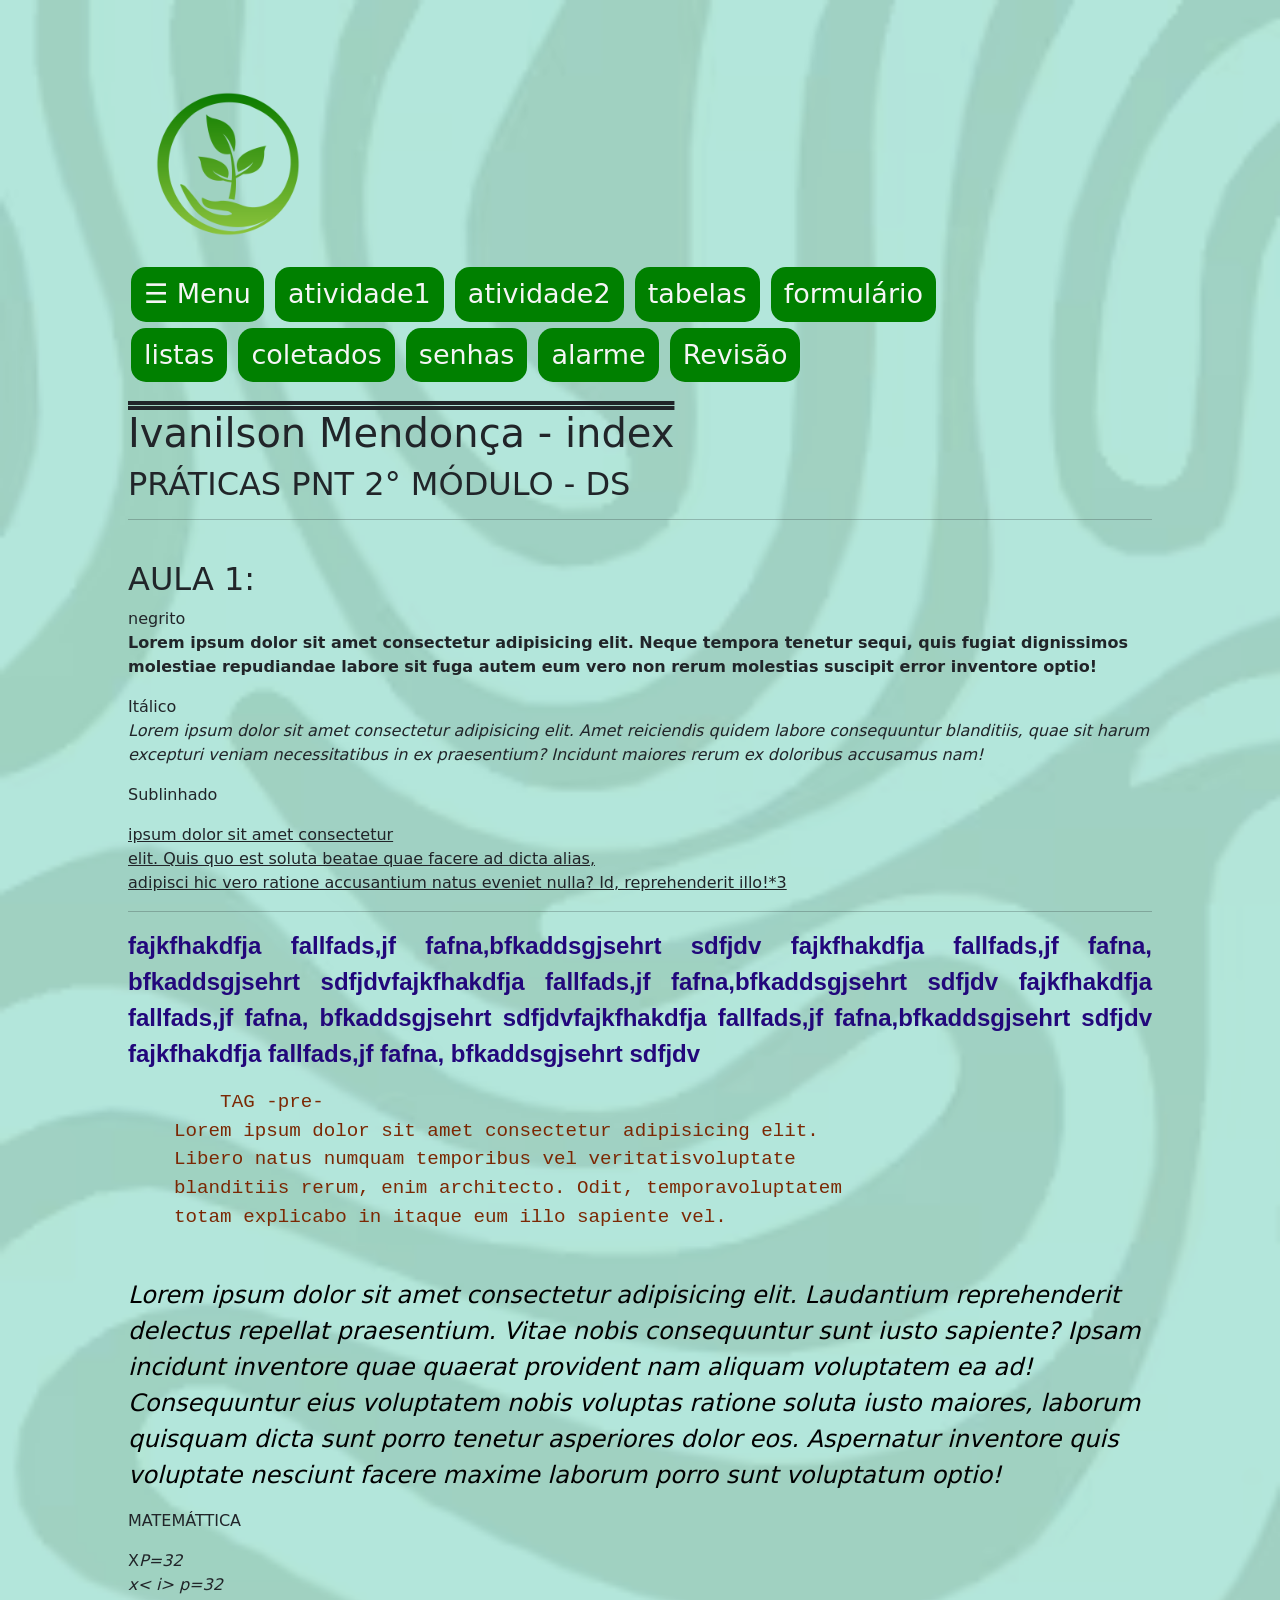
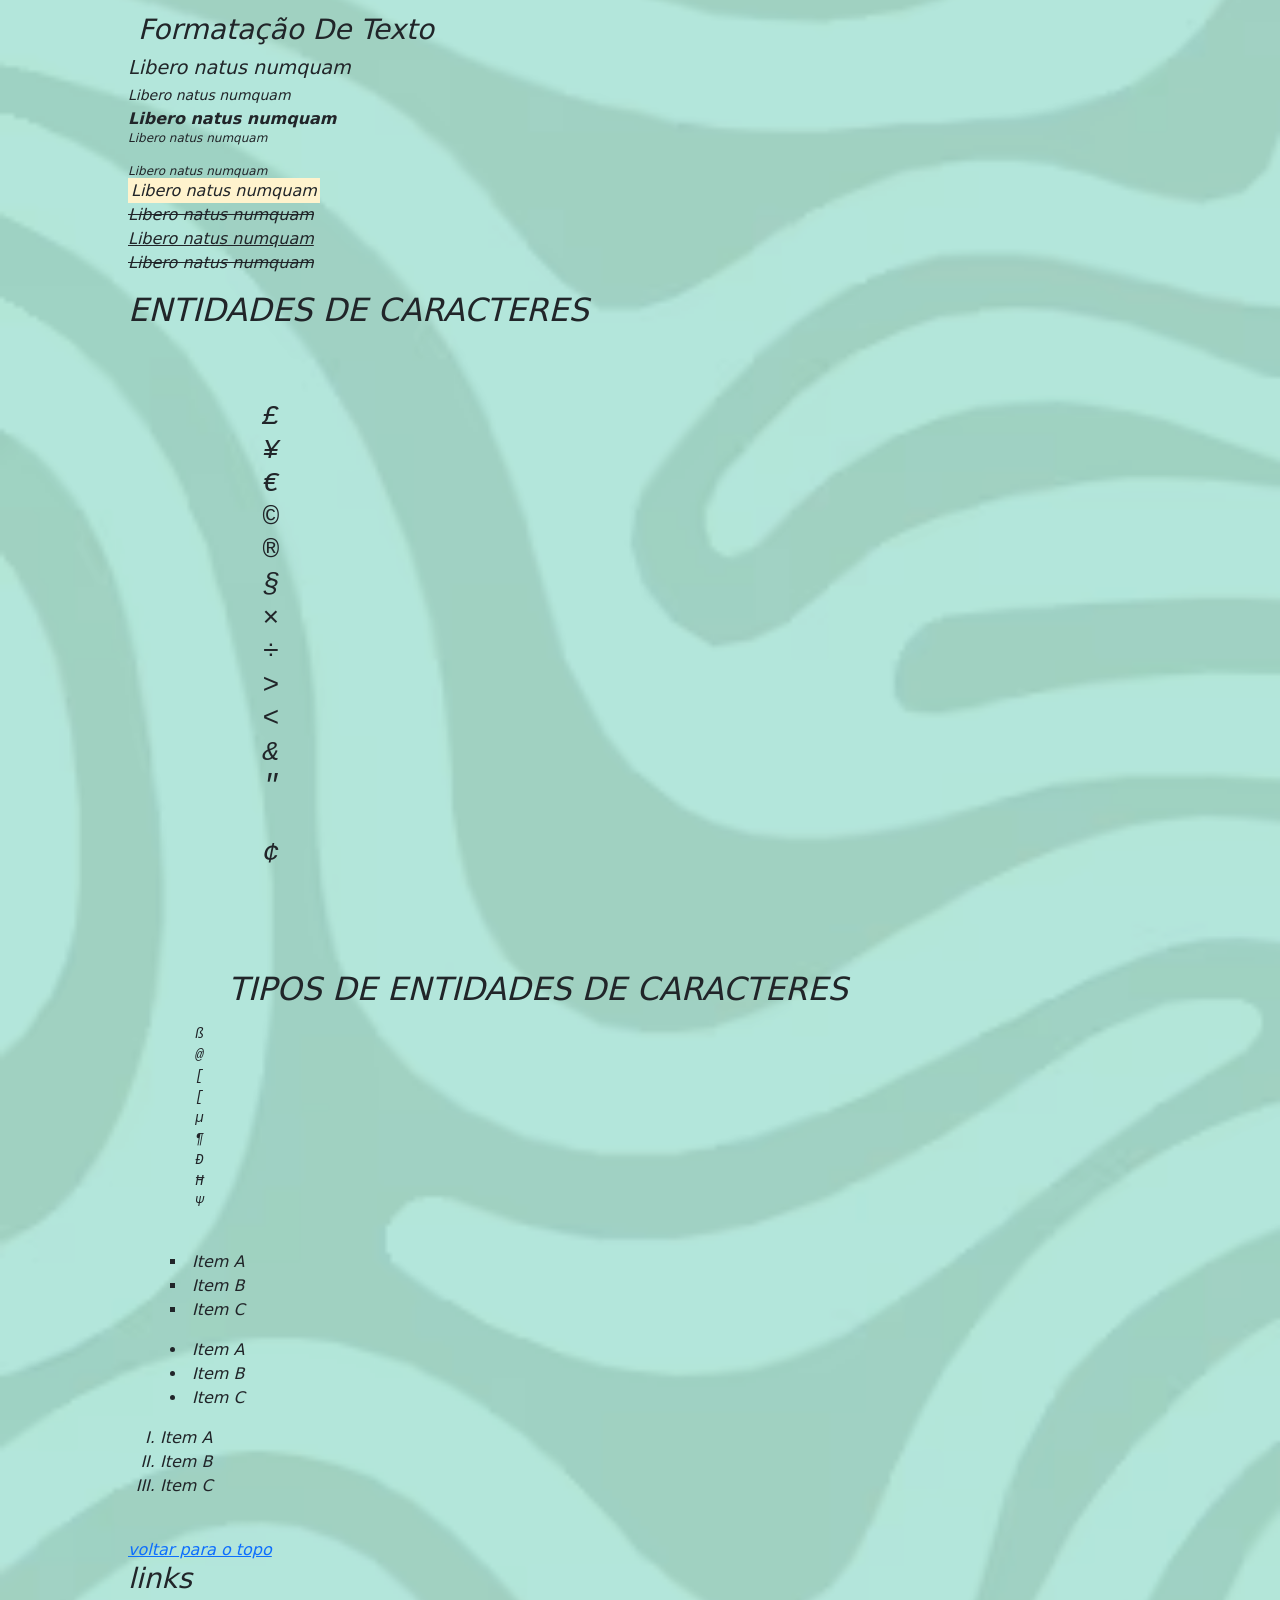
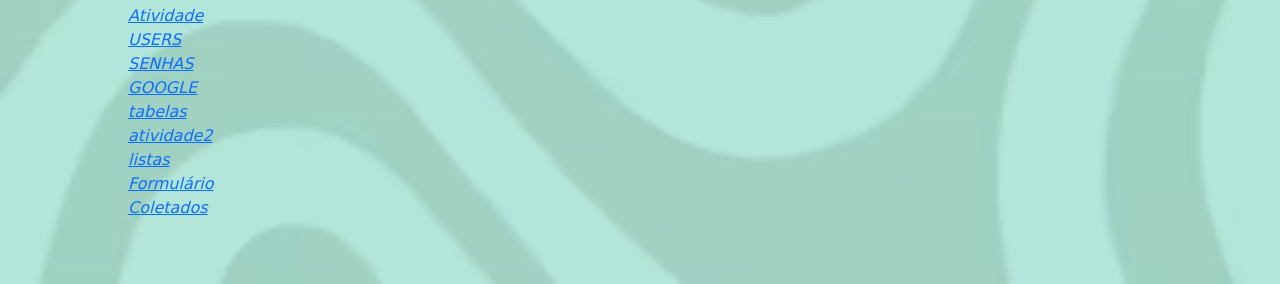
<file: index.html>
<!DOCTYPE html>
<html lang="pt-br">

<head>
    <!-- definindo o padrão de caracteres a ser usado-->
    <meta charset="UTF-8">
    <!-- define a responsividade da pagina web-->
    <meta name="viewport" content="width=device-width, initial-scale=1.0">
    <title>pagina de teste</title>
    <link rel="stylesheet" href="/css/style.css">
    <link href="https://cdn.jsdelivr.net/npm/bootstrap@5.3.8/dist/css/bootstrap.min.css" rel="stylesheet"
        integrity="sha384-sRIl4kxILFvY47J16cr9ZwB07vP4J8+LH7qKQnuqkuIAvNWLzeN8tE5YBujZqJLB" crossorigin="anonymous">
</head>

<body>
    <main>
        <section id="barraMenu">
       <a href="../index.html"><img src="icon/logonature.png" alt="logo_natureza" width="200px"></a>
        <br>
        <a class="btn" href="#link" name="menu" class="removeSubli"> &#9776; Menu</a>
        <a class="btn" href="atividade1.html">atividade1</a>
        <a class="btn" href="atividade2.html">atividade2</a>
        <a class="btn" href="/backend/tabelas.html">tabelas</a>
        <a class="btn" href="/backend/formulario.html">formulário</a>
        <a class="btn" href="/backend/lista.html">listas</a>
        <a class="btn" href="/backend/coletados.html">coletados</a>
        <a class="btn" href="/backend/bd/senhas.html">senhas</a>
        <a class="btn" href="/backend/bd/alarm.html">alarme</a>
        <a class="btn" href="/backend/revisao.html">Revisão</a>
        </section>
        <br>
       
        <h1>Ivanilson Mendonça - index</h1>
        <h2>Práticas PNT 2° módulo - DS</h2>
        <hr> <br>
        <h2>Aula 1:</h2>
        <p> negrito<br> 
            <b>Lorem ipsum dolor sit amet consectetur adipisicing elit.
                Neque tempora tenetur sequi, quis fugiat dignissimos molestiae repudiandae
                labore sit fuga autem eum vero non rerum molestias suscipit error inventore optio!</b></p>

        <p>Itálico <br><i>Lorem ipsum dolor sit amet consectetur adipisicing elit.
                Amet reiciendis quidem labore consequuntur blanditiis, quae
                sit harum excepturi veniam necessitatibus in ex praesentium?
                Incidunt maiores rerum ex doloribus accusamus nam!</i></p>
        <p>Sublinhado</p>
        <p><u> ipsum dolor sit amet consectetur </br> elit.
                Quis quo est soluta beatae quae facere ad dicta alias, </br>
                adipisci hic vero ratione accusantium natus eveniet nulla?
                Id, reprehenderit illo!*3</u></p>
        <hr>
        <p class="dir">fajkfhakdfja fallfads,jf fafna,bfkaddsgjsehrt sdfjdv fajkfhakdfja fallfads,jf fafna,
            bfkaddsgjsehrt sdfjdvfajkfhakdfja fallfads,jf fafna,bfkaddsgjsehrt sdfjdv fajkfhakdfja fallfads,jf fafna,
            bfkaddsgjsehrt sdfjdvfajkfhakdfja fallfads,jf fafna,bfkaddsgjsehrt sdfjdv fajkfhakdfja fallfads,jf fafna,
            bfkaddsgjsehrt sdfjdv</p>

    <pre class="marrom">
        TAG -pre- 
    Lorem ipsum dolor sit amet consectetur adipisicing elit. 
    Libero natus numquam temporibus vel veritatisvoluptate 
    blanditiis rerum, enim architecto. Odit, temporavoluptatem 
    totam explicabo in itaque eum illo sapiente vel.
    </pre>
        <p class="italico">
            Lorem ipsum dolor sit amet consectetur adipisicing elit. Laudantium reprehenderit delectus repellat
            praesentium. Vitae nobis consequuntur sunt iusto sapiente? Ipsam incidunt inventore quae quaerat provident
            nam aliquam voluptatem ea ad!
            Consequuntur eius voluptatem nobis voluptas ratione soluta iusto maiores, laborum quisquam dicta sunt porro
            tenetur asperiores dolor eos. Aspernatur inventore quis voluptate nesciunt facere maxime laborum porro sunt
            voluptatum optio!

        </p>
        <p>MATEMÁTTICA</p>

        <p>
            X<i>P=32 <br>
                x&lt; i&gt; p=32
        </p>
        <h3 class="capti">formatação de texto</h3>
        <p>
            <big> Libero natus numquam </big> <br>
            <small> Libero natus numquam</small> <br>
            <strong> Libero natus numquam</strong><br>
            <sup> Libero natus numquam</sup> <br>
            <sub> Libero natus numquam</sub> <br>
            <mark> Libero natus numquam</mark> <br>
            <s> Libero natus numquam</s> <br>
            <ins> Libero natus numquam</ins> <br>
            <del> Libero natus numquam</del>
        </p>
        <h2>ENTIDADES DE CARACTERES</h2>
        <p>
        <pre>
        <h3>
        &pound;
        &yen;
        &euro;
        &copy;
        &reg;   
        &sect;
        &times;
        &div;
        &gt;
        &lt;
        &amp;
        &quot;
        &nbsp;
        &cent;
        </h3>
    </pre>
        </p>

        <h2 class="identacao">TIPOS DE ENTIDADES DE CARACTERES</h2>
        <p>
        <pre>
        &szlig;
        &commat;
        &lsqb;
        &lbrack;
        &micro;
        &para;
        &Dstrok;
        &Hstrok;
        &Psi;
    </pre>
        </p>
        <ul>
            <li>Item A</li>
            <li>Item B</li>
            <li>Item C</li>
        </ul>

        <ul class="disc">
            <li>Item A</li>
            <li>Item B</li>
            <li>Item C</li>
        </ul>

        <ol>
            <li>Item A</li>
            <li>Item B</li>
            <li>Item C</li>
        </ol>
        <br>
        <a name="link" href="#menu">voltar para o topo</a> <br>
        <h3>links</h3>
        <a class="foco" href="atividade1.html">Atividade</a> <br>
        <a class="cor" href="backend/user.html">USERS</a> <br>
        <a href="backend/bd/senhas.html">SENHAS</a> <br>
        <a href="https://www.google.com" target="_blank">GOOGLE</a> <br>
        <a href="backend/tabelas.html">tabelas</a> <br>
        <a href="atividade2.html">atividade2</a> <br>
        <a href="backend/lista.html">listas</a><br>
        <a href="backend/formulario.html">Formulário</a> <br>
        <a href="backend/coletados.html">Coletados</a>
    </main>
</body>

</html>
</file>
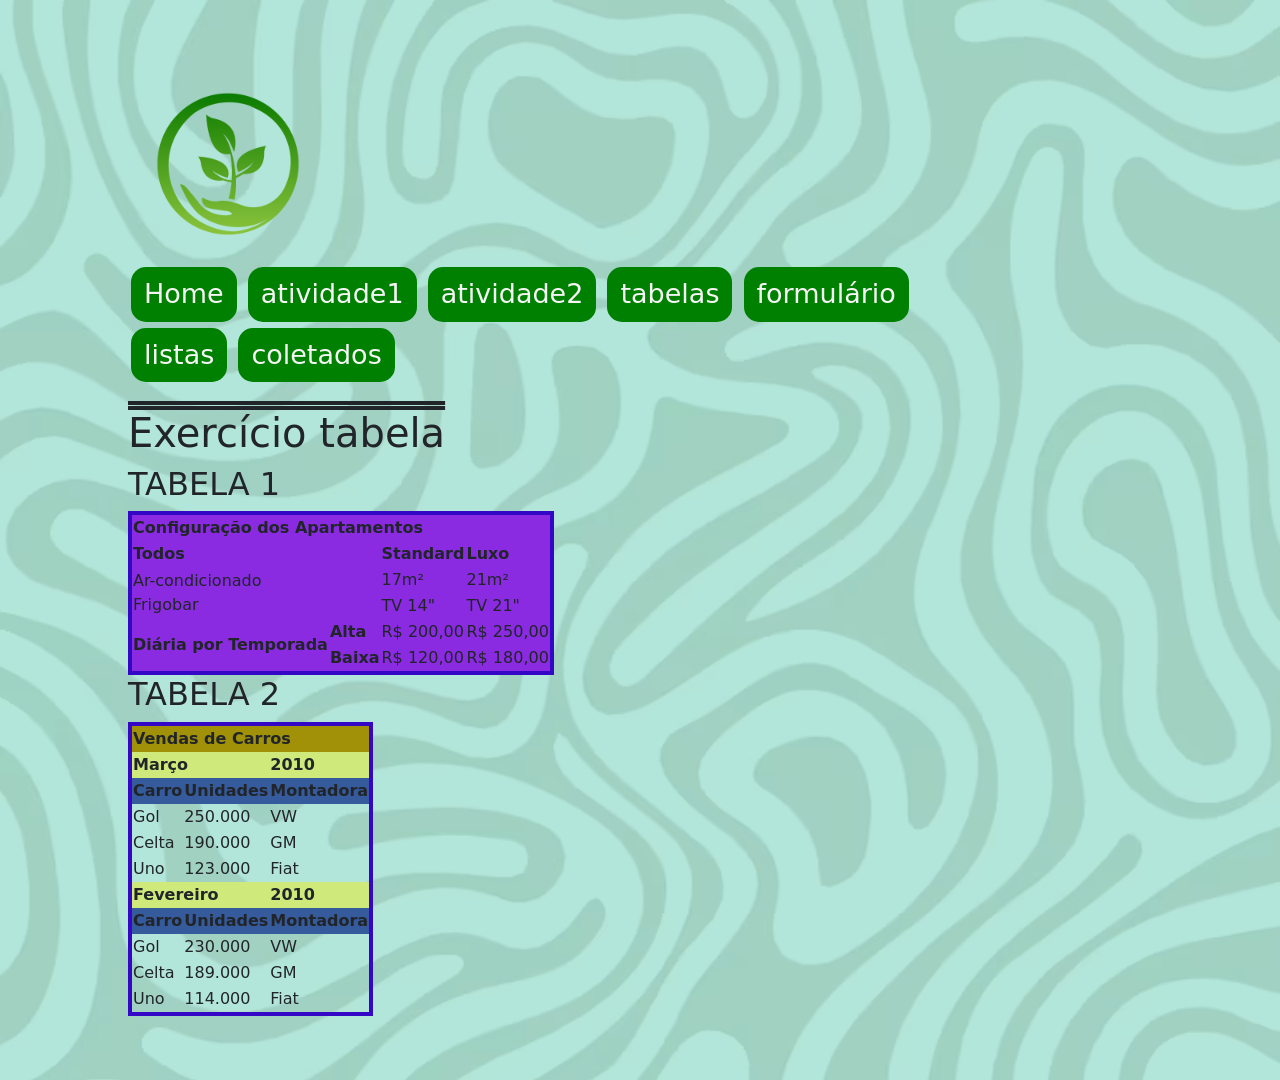
<file: atividade2.html>
<!DOCTYPE html>
<html lang="pt-br">
<head>
    <meta charset="UTF-8">
    <meta name="viewport" content="width=device-width, initial-scale=1.0">
    <title>Bicho de Sorte -Apartamentos</title>
    <link rel="stylesheet" href="css/style.css">
    <link href="https://cdn.jsdelivr.net/npm/bootstrap@5.3.8/dist/css/bootstrap.min.css" rel="stylesheet"
        integrity="sha384-sRIl4kxILFvY47J16cr9ZwB07vP4J8+LH7qKQnuqkuIAvNWLzeN8tE5YBujZqJLB" crossorigin="anonymous">
</head>
<body>
    <main>
    <section id="barraMenu">
       <a href="index.html"><img src="icon/logonature.png" alt="logo_natureza" width="200px"></a>
        <br>
        <a class="btn" href="index.html" name="menu" class="removeSubli">Home</a>
        <a class="btn" href="atividade1.html">atividade1</a>
        <a class="btn" href="atividade2.html">atividade2</a>
        <a class="btn" href="/backend/tabelas.html">tabelas</a>
        <a class="btn" href="/backend/formulario.html">formulário</a>
        <a class="btn" href="/backend/lista.html">listas</a>
        <a class="btn" href="/backend/coletados.html">coletados</a>
     </section>
        <br>
    <h1>Exercício tabela</h1>
    <h2>Tabela 1</h2>
    <table border="2" style="background-color: blueviolet;">
        <tr>
            <th colspan="4">Configuração dos Apartamentos</th>
        </tr>
        <tr>
            <th colspan="2">Todos</th>            
            <th colspan="1">Standard</th>
            <th>Luxo</th>
        </tr>
        <tr>
            <td colspan="2" rowspan="2">Ar-condicionado <br> Frigobar</td>           
            <td>17m²</td>
            <td>21m²</td>
        </tr>
        <tr>            
            <td>TV 14"</td>
            <td>TV 21"</td>
        </tr>
        <tr>
            <th rowspan="2">Diária por Temporada</th>
            <th>Alta</th>
            <td>R$ 200,00</td>
            <td>R$ 250,00</td>
        </tr>
        <tr>
           
            <th>Baixa</th>
            <td>R$ 120,00</td>
            <td>R$ 180,00</td>
        </tr>
    </table>
    <h2>Tabela 2</h2>
        <table border="2">
            <tr bgcolor="#a09108">
                <th colspan="3">Vendas de Carros</th>
            </tr>
            <tr style="background-color: rgb(207, 234, 123);">
                <th colspan=2"">Março</th>
                <th>2010</th>
            </tr>
            <tr style="background-color: rgb(53, 91, 157);">
                <th>Carro</th>
                <th>Unidades</th>
                <th>Montadora</th>
            </tr>
            <tr>
                <td>Gol</td>
                <td>250.000</td>
                <td>VW</td>
            </tr>
            <tr>
                <td>Celta</td>
                <td>190.000</td>
                <td>GM</td>
            </tr>
            <tr>
                <td>Uno</td>
                <td>123.000</td>
                <td>Fiat</td>
            </tr>
            <tr style="background-color: rgb(207, 234, 123);">
                <th colspan="2">Fevereiro</th>
                <th>2010</th>
            </tr>
            <tr style="background-color: rgb(53, 91, 157);">
                <th>Carro</th>
                <th>Unidades</th>
                <th>Montadora</th>
            </tr>
            <tr>
                <td>Gol</td>
                <td>230.000</td>
                <td>VW</td>
            </tr>
            <tr>
                <td>Celta</td>
                <td>189.000</td>
                <td>GM</td>
            </tr>
            <tr>
                <td>Uno</td>
                <td>114.000</td>
                <td>Fiat</td>
            </tr>
        </table>
</main>
</body>
</html>
</file>
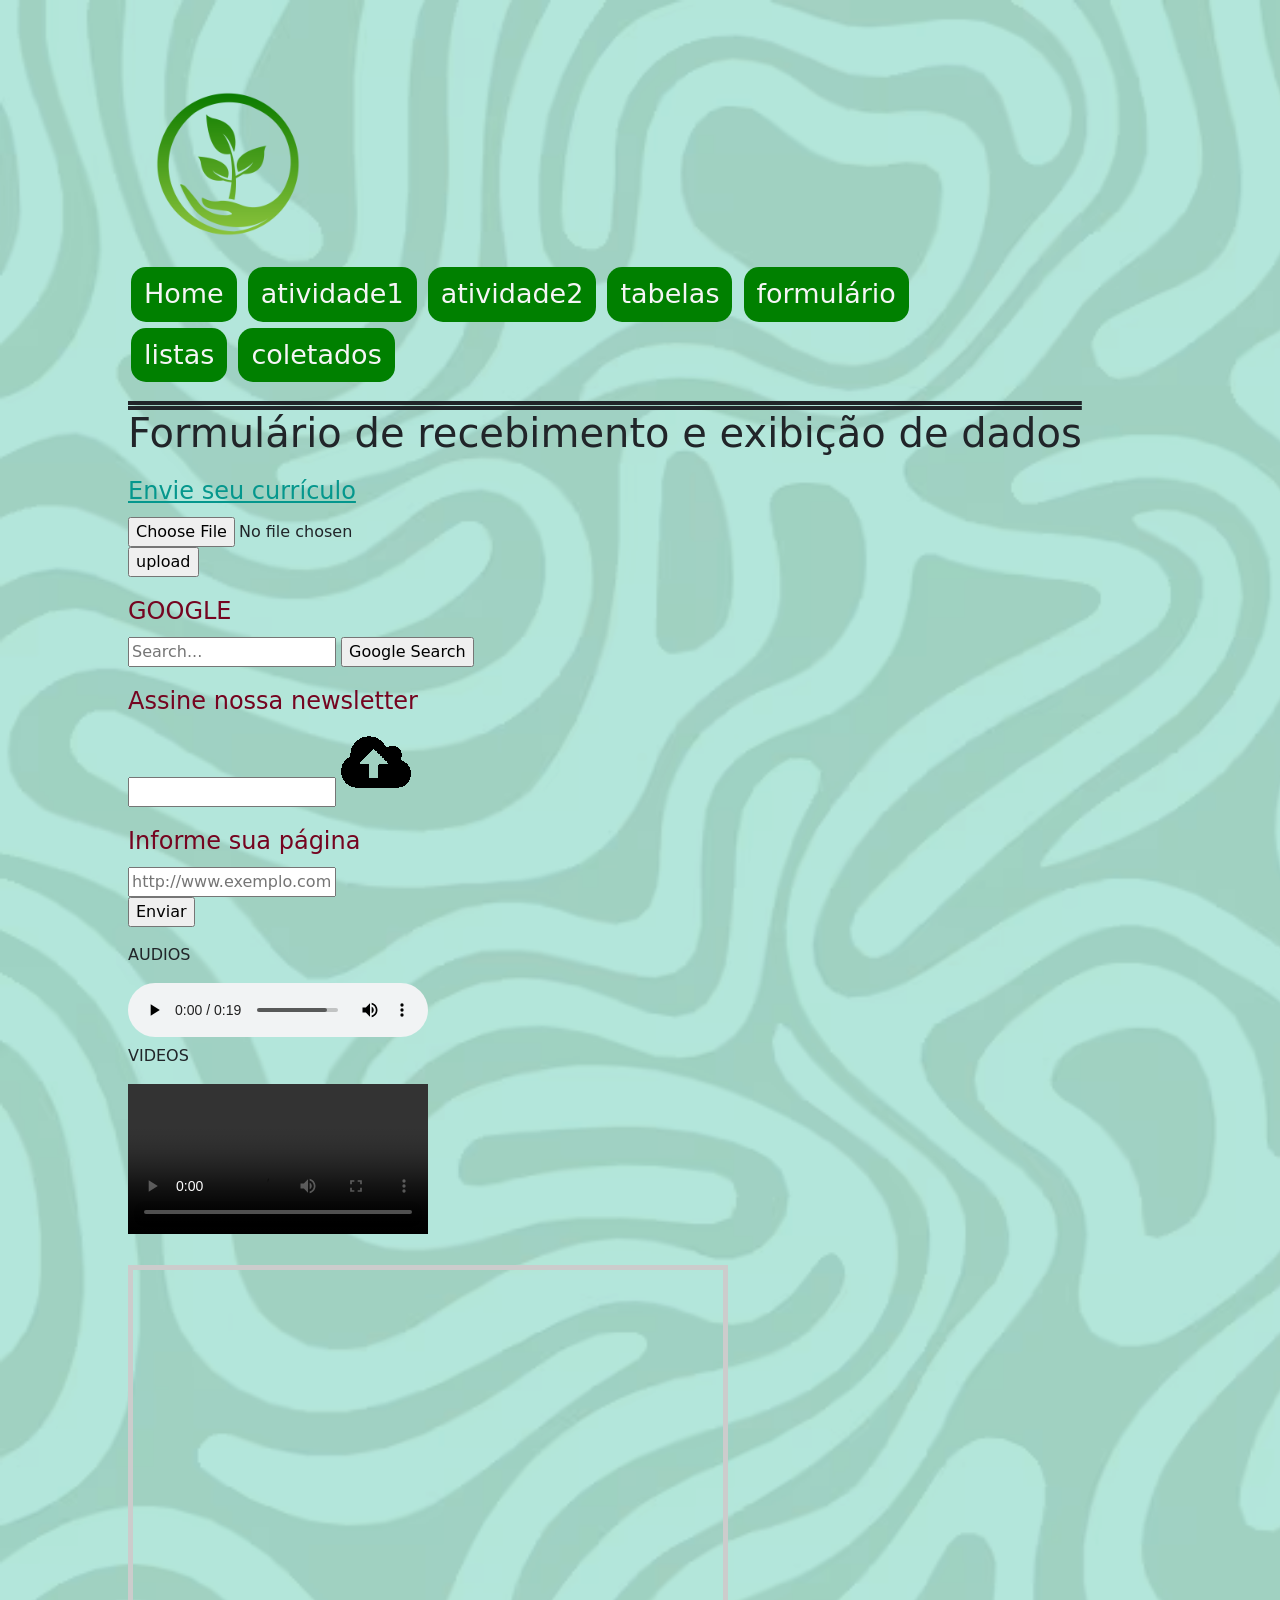
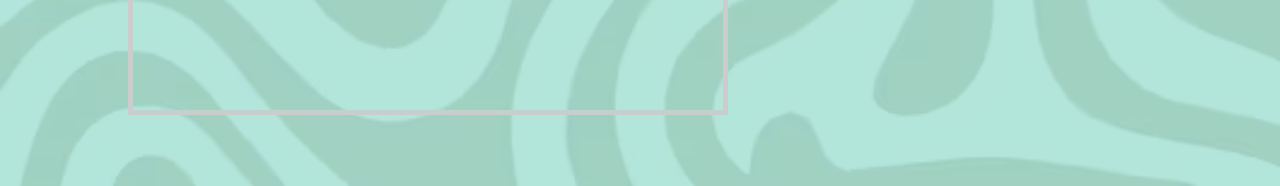
<file: backend/coletados.html>
<!DOCTYPE html>
<html lang="pt-br">

<head>
    <meta charset="UTF-8">
    <meta name="viewport" content="width=device-width, initial-scale=1.0">
    <title>coletando e apresentando dados</title>
    <link rel="stylesheet" href="/css/style.css">
    <link href="https://cdn.jsdelivr.net/npm/bootstrap@5.3.8/dist/css/bootstrap.min.css" rel="stylesheet" integrity="sha384-sRIl4kxILFvY47J16cr9ZwB07vP4J8+LH7qKQnuqkuIAvNWLzeN8tE5YBujZqJLB" crossorigin="anonymous">
    
</head>

<body>
    <main>
    <section id="barraMenu">
       <a href="index.html"><img src="../../icon/logonature.png" alt="logo_natureza" width="200px"></a>
        <br>
        <a class="btn" href="../index.html" name="menu" class="removeSubli">Home</a>
        <a class="btn" href="../atividade1.html">atividade1</a>
        <a class="btn" href="../atividade2.html">atividade2</a>
        <a class="btn" href="/backend/tabelas.html">tabelas</a>
        <a class="btn" href="/backend/formulario.html">formulário</a>
        <a class="btn" href="/backend/lista.html">listas</a>
        <a class="btn" href="/backend/coletados.html">coletados</a>
     </section> <br>
     
<h1>Formulário de recebimento e exibição de dados</h1>
    <div>
        <p>
        <fieldset>
            <form action="bd/senhas.html" method="post">
                <legend class="arquivo">Envie seu currículo</legend>
                <input type="file" name="arquivo" id="arquivo" /> <br>
                <input type="submit" value="upload" />
            </form>
        </fieldset>
        </p>
    </div>

    <div>
        <p>
        <fieldset>
            <form action="bd/senhas.html" method="post">
                <legend>GOOGLE</legend>
                <input type="search" name="buscar" id="buscar" placeholder="Search..." />
                <input type="submit" value="Google Search" />
            </form>
        </fieldset>
        </p>
    </div>

    <div>
        <p>
        <fieldset>
            <form action="bd/senhas.html" method="post">
                <legend>Assine nossa newsletter</legend>
                <input type="email" name="email" id="email">
                <input type="image" src="/icon/upload2.png" alt="upload">
            </form>
        </fieldset>
        </p>
    </div>

    <div>
        <p>
        <fieldset>
            <form action="bd/senhas.html" method="post">
                <legend>Informe sua página</legend>
                <input type="url" name="url" id="url" placeholder="http://www.exemplo.com.br" /> <br>
                <input type="submit" value="Enviar" />
            </form>
        </fieldset>
        </p>
    </div>


    <div>
        <p>AUDIOS</p>
        <audio src="/backend/midia/joo_yy-run-11239.mp3" controls></audio><br>
    </div>

    <div>
        <p>VIDEOS</p>
        <video src="/backend/midia/pet dog.mp4" controls></video> <br> <br>
    </div>

    <iframe
        src="https://www.google.com/maps/embed?pb=!1m16!1m12!1m3!1d31604.454365981048!2d-34.881536!3d-8.044544!2m3!1f0!2f0!3f0!3m2!1i1024!2i768!4f13.1!2m1!1siframe%20maps!5e0!3m2!1spt-BR!2sbr!4v1788307502410!5m2!1spt-BR!2sbr"
        width="600" height="450" style="border: 5px solid #ccc;" allowfullscreen="" loading="lazy"
        referrerpolicy="strict-origin-when-cross-origin"></iframe>
</main>
</body>

</html>
</file>
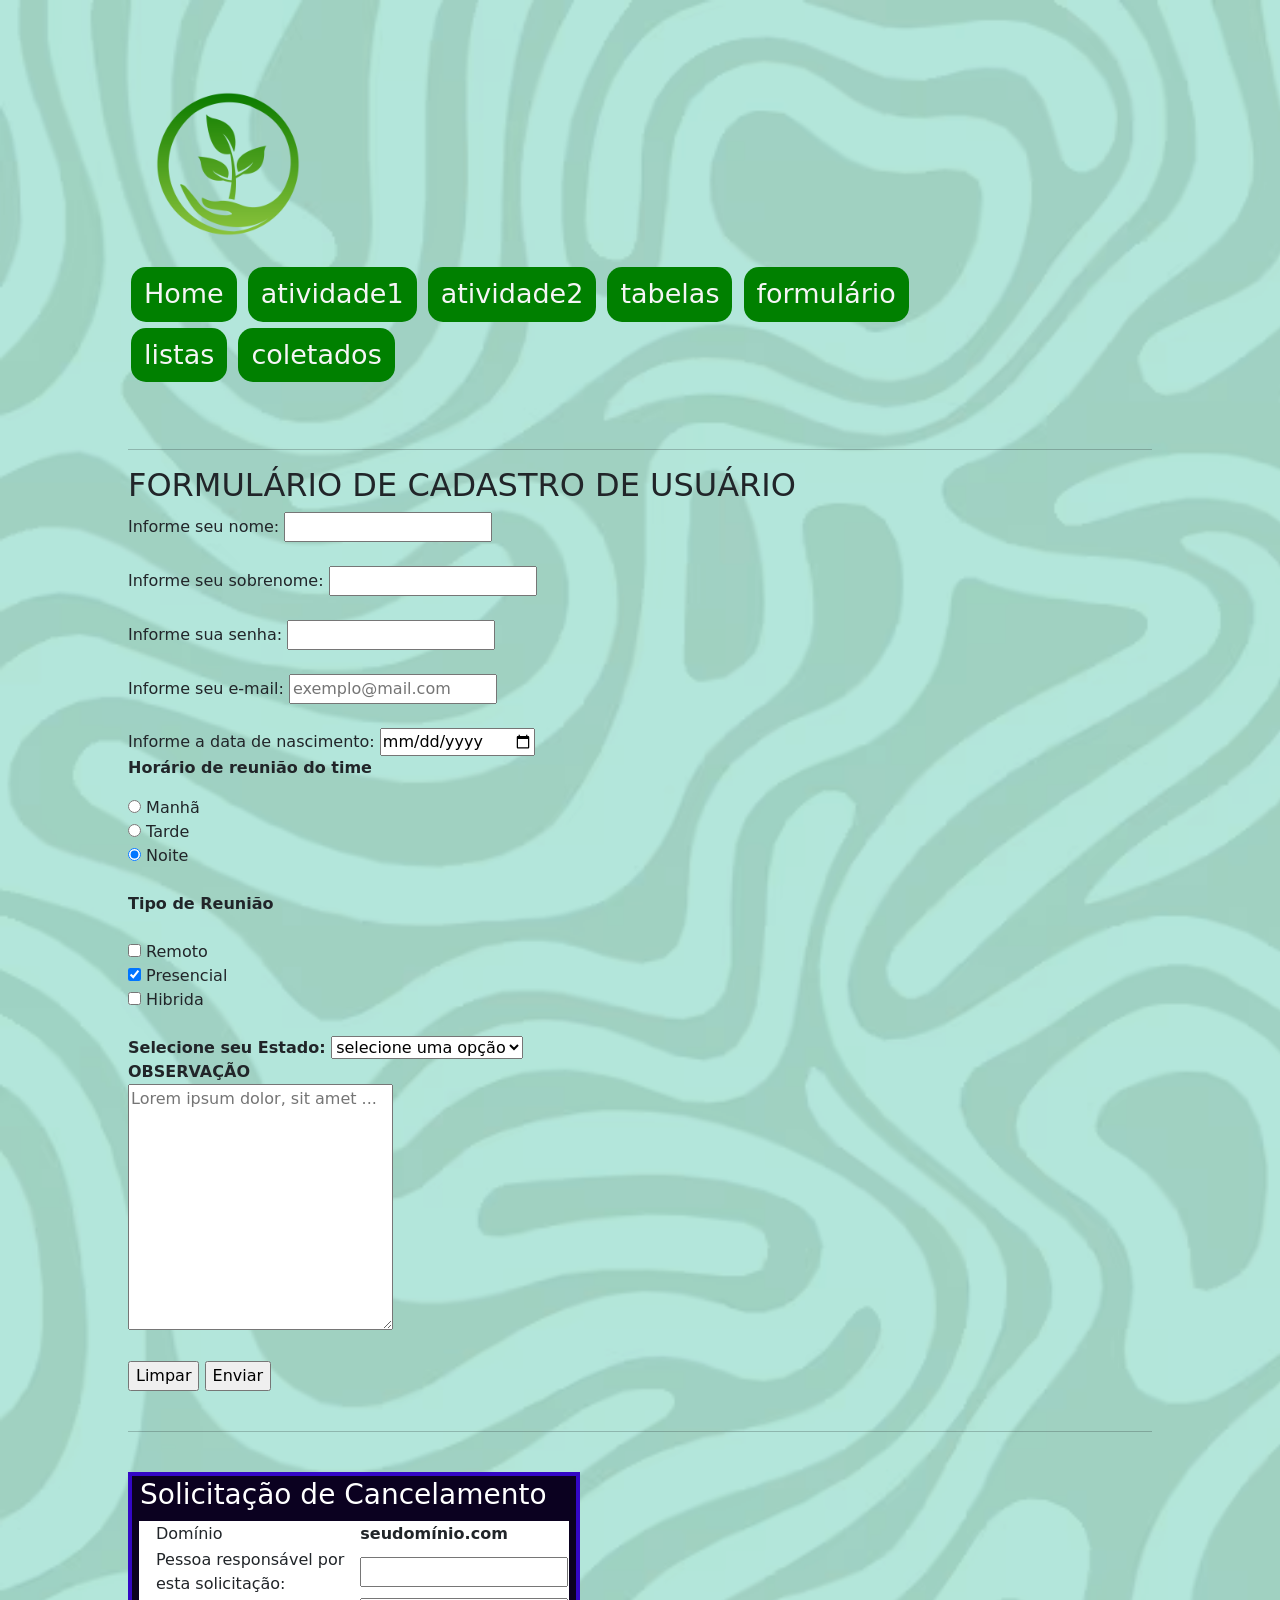
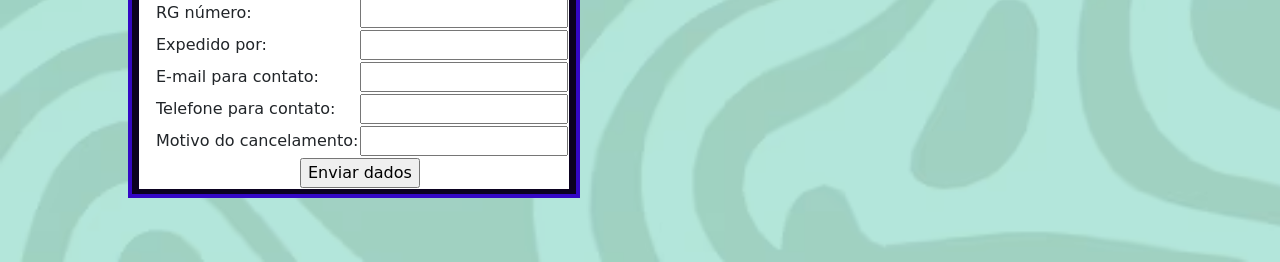
<file: backend/formulario.html>
<!DOCTYPE html>
<html lang="pt-br">

<head>
    <meta charset="UTF-8">
    <meta name="viewport" content="width=device-width, initial-scale=1.0">
    <title>formulario</title>
    <link rel="stylesheet" href="/css/style.css">
    <link href="https://cdn.jsdelivr.net/npm/bootstrap@5.3.8/dist/css/bootstrap.min.css" rel="stylesheet"
        integrity="sha384-sRIl4kxILFvY47J16cr9ZwB07vP4J8+LH7qKQnuqkuIAvNWLzeN8tE5YBujZqJLB" crossorigin="anonymous">
</head>

<body>
    <main>
        <section id="barraMenu">
            <a href="index.html"><img src="../../icon/logonature.png" alt="logo_natureza" width="200px"></a>
            <br>
            <a class="btn" href="../index.html" name="menu" class="removeSubli">Home</a>
            <a class="btn" href="../atividade1.html">atividade1</a>
            <a class="btn" href="../atividade2.html">atividade2</a>
            <a class="btn" href="tabelas.html">tabelas</a>
            <a class="btn" href="formulario.html">formulário</a>
            <a class="btn" href="lista.html">listas</a>
            <a class="btn" href="coletados.html">coletados</a>
        </section> <br>
        <br>
        <hr>
        <h2>FORMULÁRIO DE CADASTRO DE USUÁRIO</h2>

        <div>
            <form name="cad_user" action="bd/senhas.html" method="post">
                <label>Informe seu nome: <input type="text" name="n" id="n" /></label> <br><br>
                <label for="nome">Informe seu sobrenome:</label>
                <input type="text" name="nome" id="nome" maxlength="20" /> <br><br>
                <label for="senha">Informe sua senha: </label>
                <input type="password" name="senha" id="senha" required maxlength="8" /> <br><br>
                <label for="email">Informe seu e-mail:</label>
                <input type="email" name="email" id="email" placeholder="exemplo@mail.com"> <br> <br>
                <label for="data">Informe a data de nascimento:</label>
                <input type="date" name="data" id="data"> <br>

                <p><b>Horário de reunião do time</b></p>
                <input type="radio" name="reuniao" id="manha" value="manha" />
                <label for="manha">Manhã</label><br>
                <input type="radio" name="reuniao" id="tarde" value="tarde" />
                <label for="tarde">Tarde</label><br>
                <input type="radio" name="reuniao" id="noite" value="noite" checked />
                <label for="noite">Noite</label><br> <br>

                <b>Tipo de Reunião</b> <br><br>
                <input type="checkbox" name="tipo" id="remoto" value="remoto" />
                <label for="remoto">Remoto</label><br>
                <input type="checkbox" name="tipo" id="presencial" value="presencial" checked />
                <label for="presencial">Presencial</label><br>
                <input type="checkbox" name="tipo" id="hibrida" value="hibrida">
                <label for="hibrida">Hibrida</label><br><br>

                <b>Selecione seu Estado: </b>
                <select name="estado" required>
                    <option value="" desable selected>selecione uma opção</option>
                    <option value="PE">PERNAMBUCO</option>
                    <option value="BA">BAHIA</option>
                    <option value="PB">PARAÍBA</option>
                    <option value="PA">PARÁ</option>
                </select> <br>

                <b>OBSERVAÇÃO</b><br>
                <textarea placeholder="Lorem ipsum dolor, sit amet ..." rows="10" cols="30" maxlength="150"></textarea>
                <br><br>
                <input type="reset" value="Limpar">
                <input type="submit" value="Enviar">
            </form>
        </div>

        <br>
        <hr> <br>
        <table bgcolor="rgb(90, 120, 200)">

            <tr>
                <td></td>
                <td></td>
                <td></td>
                <td>
                    <table style="border: none;">

                        <tr>
                            <th colspan="4">
                                <h3 style="color:#ffffff">Solicitação de Cancelamento</h3>
                            </th>
                        </tr>


                        <tr style="background-color:white">
                            <td>&emsp;Domínio</td>
                            <th>seudomínio.com</th>
                        </tr>
                        <tr style="background-color:white">
                            <td><label for="responsavel">&emsp;Pessoa responsável por <br>&emsp;esta solicitação:
                                </label> </td>
                            <td><input type="text" name="responsavel" id="responsavel"></td>
                        </tr>
                        <tr style="background-color:white">
                            <td><label for="rg">&emsp;RG número: </label></td>
                            <td><input type="text" name="rg" id="rg"></td>
                        </tr>
                        <tr style="background-color:#ffffff">
                            <td>&emsp;Expedido por: </td>
                            <td><input type="text" name="" id=""></td>
                        </tr>
                        <tr style="background-color:white">
                            <td>&emsp;E-mail para contato: </td>
                            <td><input type="email" name="email" id="email"></td>
                        </tr>
                        <tr style="background-color:white">
                            <td>&emsp;Telefone para contato: </td>
                            <td><input type="tel" name="telefone" id="telefone"></td>
                        </tr>
                        <tr style="background-color:white">
                            <td>&emsp;Motivo do cancelamento: </td>
                            <td><input type="text" name="motivo" id="motivo"></td>
                        </tr>
                        <tr style="background-color:white">
                            <td colspan="2">&emsp;&emsp;&emsp;&emsp;&emsp;&emsp;&emsp;&emsp;&emsp;&emsp;<input
                                    type="submit" value="Enviar dados"></td>
                        </tr>
                    </table>
                </td>
            </tr>
            <tr>
                <td></td>
                <td></td>
                <td></td>
                <td></td>
            </tr>
            <tr>
                <td></td>
                <td></td>
                <td></td>
                <td></td>
                <td></td>
                <td></td>
                <td></td>
            </tr>
        </table>
    </main>

</body>

</html>
</file>
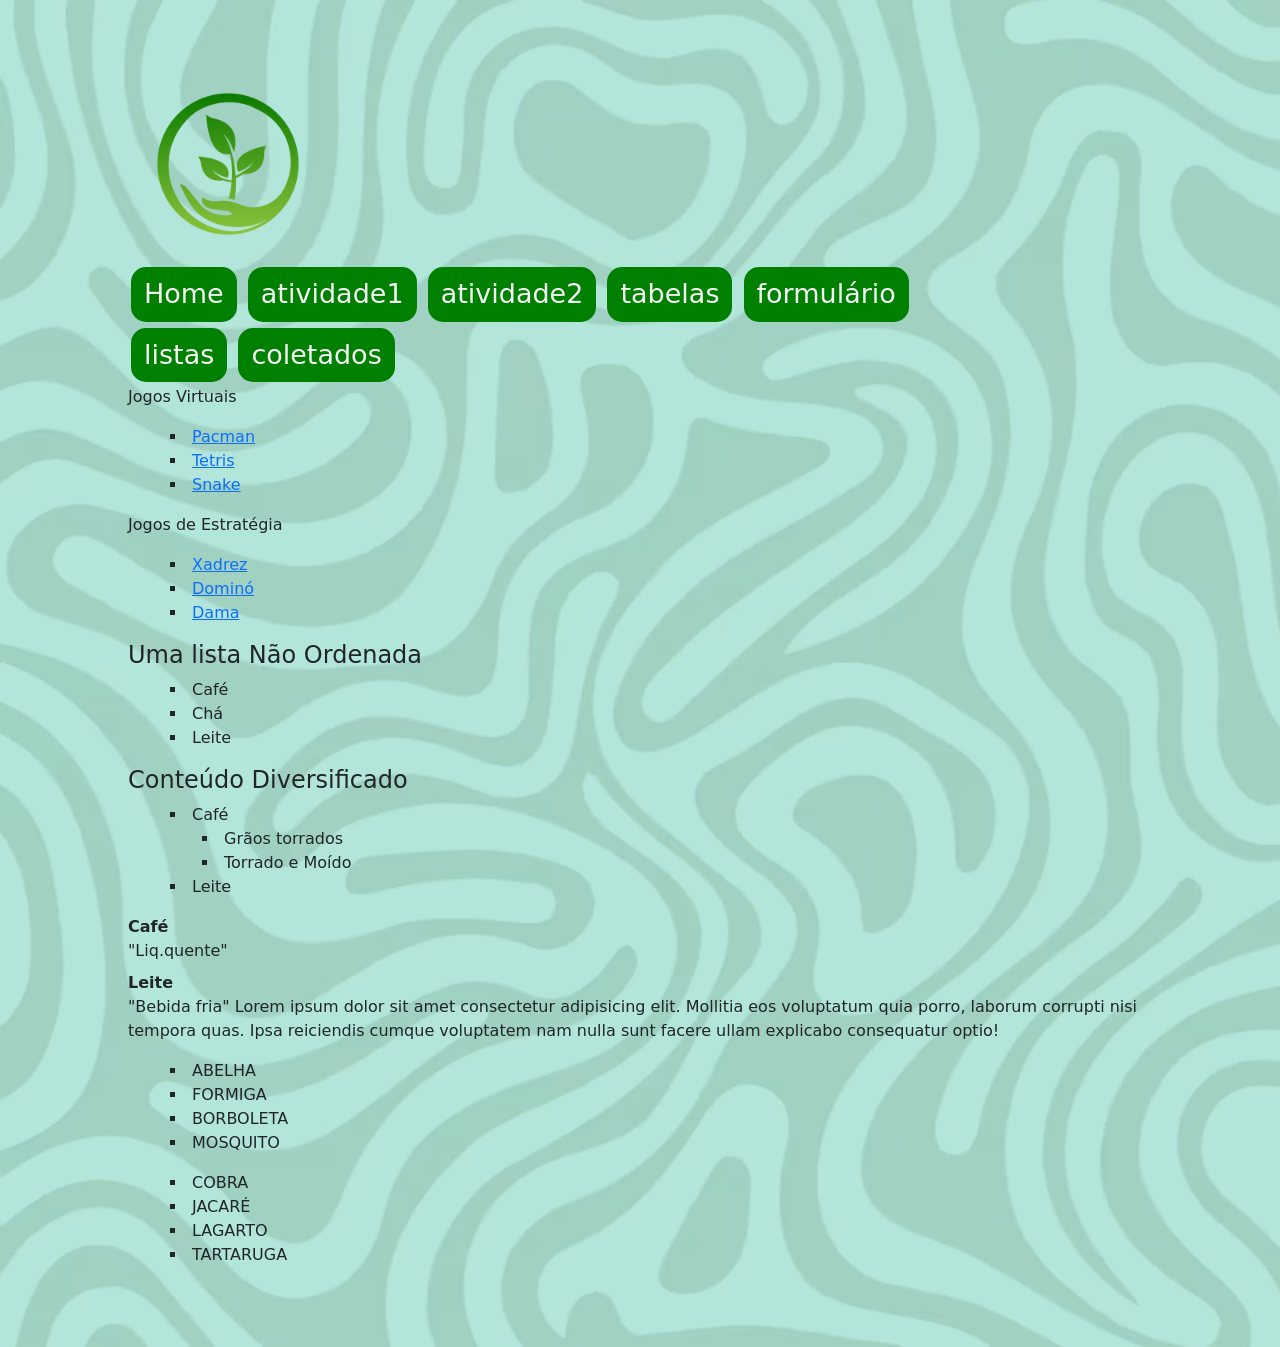
<file: backend/lista.html>
<!DOCTYPE html>
<html lang="en">
<head>
    <meta charset="UTF-8">
    <meta name="viewport" content="width=device-width, initial-scale=1.0">
    <title>lista</title>
    <link rel="stylesheet" href="/css/style.css">
    <link href="https://cdn.jsdelivr.net/npm/bootstrap@5.3.8/dist/css/bootstrap.min.css" rel="stylesheet" integrity="sha384-sRIl4kxILFvY47J16cr9ZwB07vP4J8+LH7qKQnuqkuIAvNWLzeN8tE5YBujZqJLB" crossorigin="anonymous">
</head>
<body>
    <main>
<section id="barraMenu">
       <a href="index.html"><img src="../../icon/logonature.png" alt="logo_natureza" width="200px"></a>
        <br>
        <a class="btn" href="../index.html" name="menu" class="removeSubli">Home</a>
        <a class="btn" href="atividade1.html">atividade1</a>
        <a class="btn" href="atividade2.html">atividade2</a>
        <a class="btn" href="/backend/tabelas.html">tabelas</a>
        <a class="btn" href="/backend/formulario.html">formulário</a>
        <a class="btn" href="/backend/lista.html">listas</a>
        <a class="btn" href="/backend/coletados.html">coletados</a>
     </section>

<p>Jogos Virtuais</p>
<ul>
    <li><a href="pacman.html" class="virtuais">Pacman</a></li>
    <li><a href="tetris.html" class="virtuais">Tetris</a></li>
    <li><a href="snake.html" class="virtuais">Snake</a></li>
</ul>

<p>Jogos de Estratégia</p>
<ul>
    <li><a href="xadrez.html" class="estrategia">Xadrez</a></li>
    <li><a href="domino.html" class="estrategia">Dominó</a></li>
    <li><a href="dama.html" class="estrategia">Dama</a></li>
</ul>

    <h4 id="bebidas">Uma lista Não Ordenada</h4>
    <ul>
        <li>Café</li>
        <li>Chá</li>
        <li>Leite</li>
    </ul>
    <h4>Conteúdo Diversificado</h4>
    <ul>
        <li>Café</li>
            <ul>
                <li>Grãos torrados</li>
                <li>Torrado e Moído</li>
            </ul>
        <li>Leite</li>
    </ul>
    <dl>
        <dt>Café</dt>
            <dd>"Liq.quente"</dd>
        <dt>Leite</dt>
            <dd><span class="cor">"Bebida fria"</span> Lorem ipsum dolor sit amet consectetur adipisicing elit. Mollitia eos voluptatum quia porro, laborum corrupti nisi tempora quas. Ipsa reiciendis cumque voluptatem nam nulla sunt facere ullam explicabo consequatur optio!</dd>
    </dl>

    <div id="insetos">
        <ul>
            <li>ABELHA</li>
            <li>FORMIGA</li>
            <li>BORBOLETA</li>
            <li>MOSQUITO</li>
        </ul>
    </div>
    <div id="repteis">
        <ul>
            <li>COBRA</li>
            <li>JACARÉ</li>
            <li>LAGARTO</li>
            <li>TARTARUGA</li>
        </ul>
    </div>
</main>
</body>
</html>
</file>
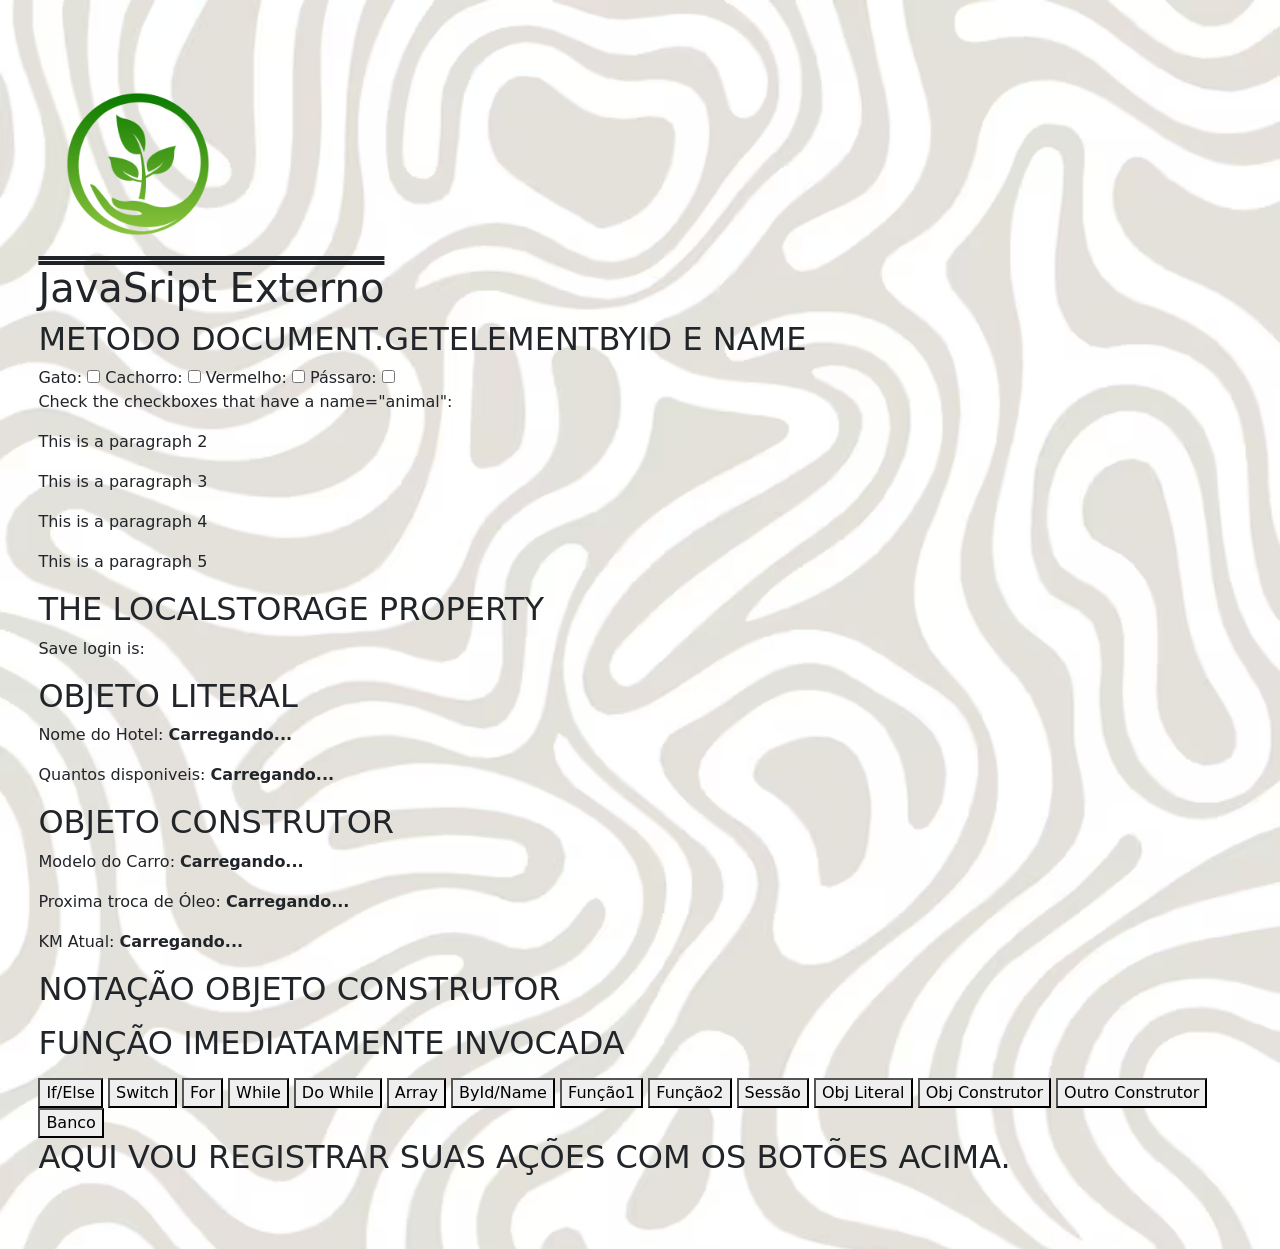
<file: backend/revisao.html>
<!DOCTYPE html>
<html lang="pt-br">
<head>
    <meta charset="UTF-8">
    <meta name="viewport" content="width=device-width, initial-scale=1.0">
    <title>JavaScript externo</title>

    <link rel="stylesheet" href="/css/style.css">
    <link href="https://cdn.jsdelivr.net/npm/bootstrap@5.3.8/dist/css/bootstrap.min.css" rel="stylesheet"
        integrity="sha384-sRIl4kxILFvY47J16cr9ZwB07vP4J8+LH7qKQnuqkuIAvNWLzeN8tE5YBujZqJLB" crossorigin="anonymous">
</head>
<body id="revisao">
    <a href="../index.html"><img src="../icon/logonature.png" alt="logo_natureza" width="200px"></a>
        <br>
    <h1 id="titulo">JavaSript Externo</h1>

    <div>
        <h2>Metodo document.getElementById  e Name</h2>
        Gato:
        <input type="checkbox" name="animal" value="gato">
        Cachorro:
        <input type="checkbox" name="animal" value="cachorro">
        Vermelho:
        <input type="checkbox" name="cor" value="vermelho">
        Pássaro:
        <input type="checkbox" name="animal" value="passaro">

        <p>Check the checkboxes that have a name="animal":</p>

        <p>This is a paragraph 2</p>

        <p name="paragrafo">This is a paragraph 3</p>
        <p name="paragrafo">This is a paragraph 4</p>
        <p name="paragrafo">This is a paragraph 5</p>
    </div>

    <div>
        <h2>The localStorage Property</h2>
        <p>Save login is:</p>
        <p id="session"></p>
    </div>

    <div>
        <h2>Objeto Literal</h2>

        <p>Nome do Hotel: <b id="nome">Carregando...</b></p>
        <p>Quantos disponiveis: <b id="quartos">Carregando...</b></p>
        <p></p>
    </div>

    <div>
        <h2>Objeto Construtor</h2>

        <p>Modelo do Carro: <b id="modelo">Carregando...</b></p>
        <p>Proxima troca de Óleo: <b id="oleoMotor">Carregando...</b></p>
        <p>KM Atual: <b id="kmAtual">Carregando...</b></p>
    </div>

    <div>
        <h2>Notação Objeto Construtor</h2>
        <p id="item"></p>      
    </div>

    <div>
        <h2>Função imediatamente invocada</h2>
        <p id="life"></p>
    </div>

    <div>
        <button onclick="acao1()">If/Else</button>
        <button onclick="acao2()">Switch</button>
        <button onclick="acao3()">For</button>
        <button onclick="acao4()">While</button>
        <button onclick="acao5()">Do While</button>
        <button onclick="acao6()">Array</button>
        <button onclick="acao7()">ById/Name</button>
        <button onclick="acao8()">Função1</button>
        <button onclick="acao9()">Função2</button>
        <button onclick="acao10()">Sessão</button>
        <button onclick="acao11()">Obj Literal</button>
        <button onclick="acao12()">Obj Construtor</button>
        <button onclick="acao13()">Outro Construtor</button>
        <button onclick="acao14()">Banco</button>
        <section id="saida">
            <h2>Aqui vou registrar suas ações com os botões acima.</h2>
        </section>
    </div>

    <script src="../script/acoes.js"></script>

</body>
</html>
</file>
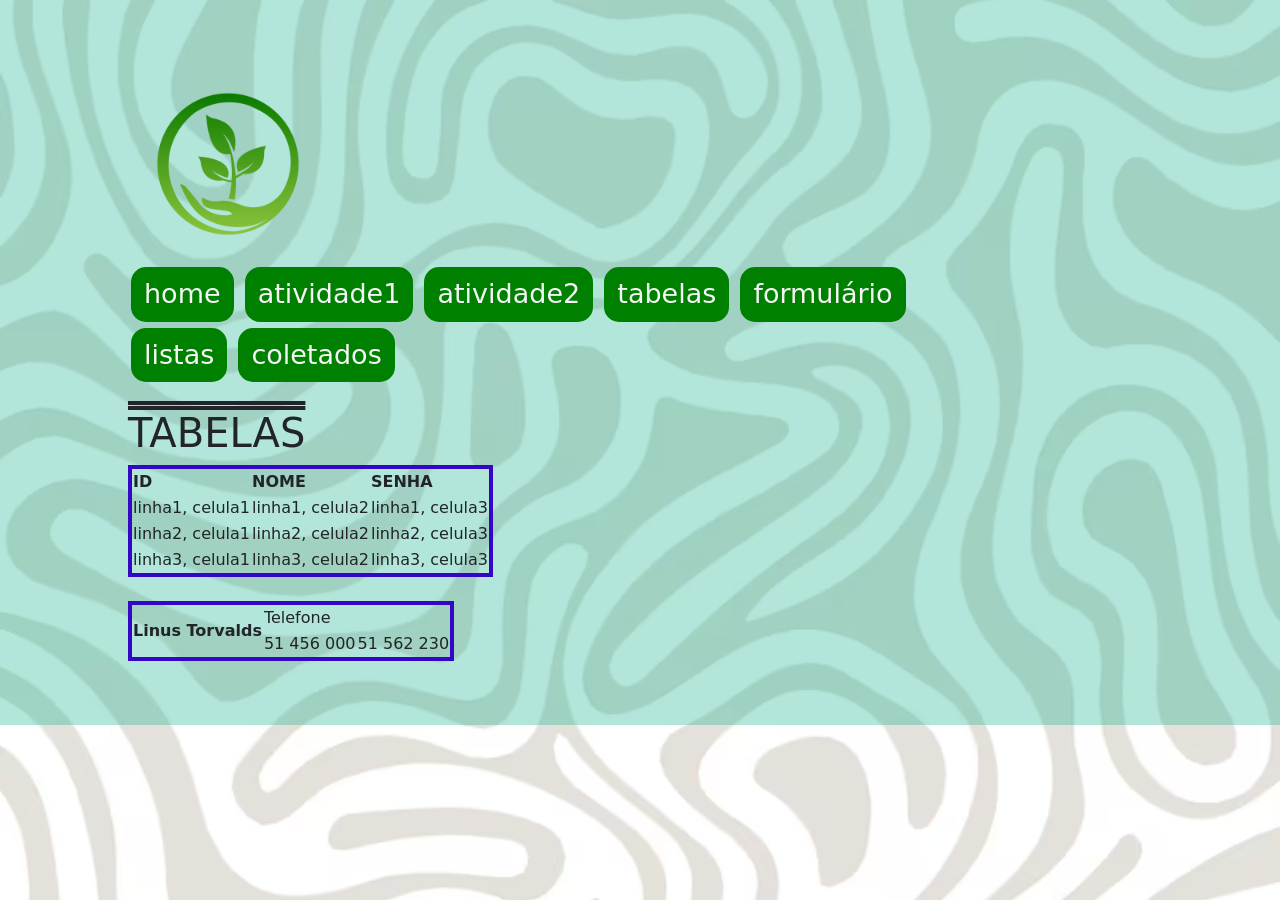
<file: backend/tabelas.html>
<!DOCTYPE html>
<html lang="en">
<head>
    <meta charset="UTF-8">
    <meta name="viewport" content="width=device-width, initial-scale=1.0">
    <title>Document</title>
    <link rel="stylesheet" href="../css/style.css">
    <link href="https://cdn.jsdelivr.net/npm/bootstrap@5.3.8/dist/css/bootstrap.min.css" rel="stylesheet" integrity="sha384-sRIl4kxILFvY47J16cr9ZwB07vP4J8+LH7qKQnuqkuIAvNWLzeN8tE5YBujZqJLB" crossorigin="anonymous">
</head>
<body>
    <main>
     <section id="barraMenu">
       <a href="index.html"><img src="/icon/logonature.png" alt="logo_natureza" width="200px"></a>
        <br>
        <a class="btn" href="../index.html" name="menu" class="removeSubli">home</a>
        <a class="btn" href="../atividade1.html">atividade1</a>
        <a class="btn" href="../atividade2.html">atividade2</a>
        <a class="btn" href="/backend/tabelas.html">tabelas</a>
        <a class="btn" href="/backend/formulario.html">formulário</a>
        <a class="btn" href="/backend/lista.html">listas</a>
        <a class="btn" href="/backend/coletados.html">coletados</a>
        </section>
        <br>     
    <h1>TABELAS</h1>
    <table>
        <tr>
            <th>ID</th>
            <th>NOME</th>
            <th>SENHA</th>
        </tr> 
        <tr>
            <td>linha1, celula1</td>
            <td>linha1, celula2</td>
            <td>linha1, celula3</td>
        </tr>
        <tr>
            <td>linha2, celula1</td>
            <td>linha2, celula2</td>
            <td>linha2, celula3</td>
        </tr>
        <tr>
            <td>linha3, celula1</td>
            <td>linha3, celula2</td>
            <td>linha3, celula3</td>
        </tr>
    </table> <br>
    <table>
        <tr>
            <th rowspan="2">Linus Torvalds</th>
            <td colspan="2">Telefone</td>
        </tr>
        <tr >
            <td> 51 456 000 </td>
            <td> 51 562 230 </td>
        </tr>
    </table>
    </main>
</body>
</html>
</file>
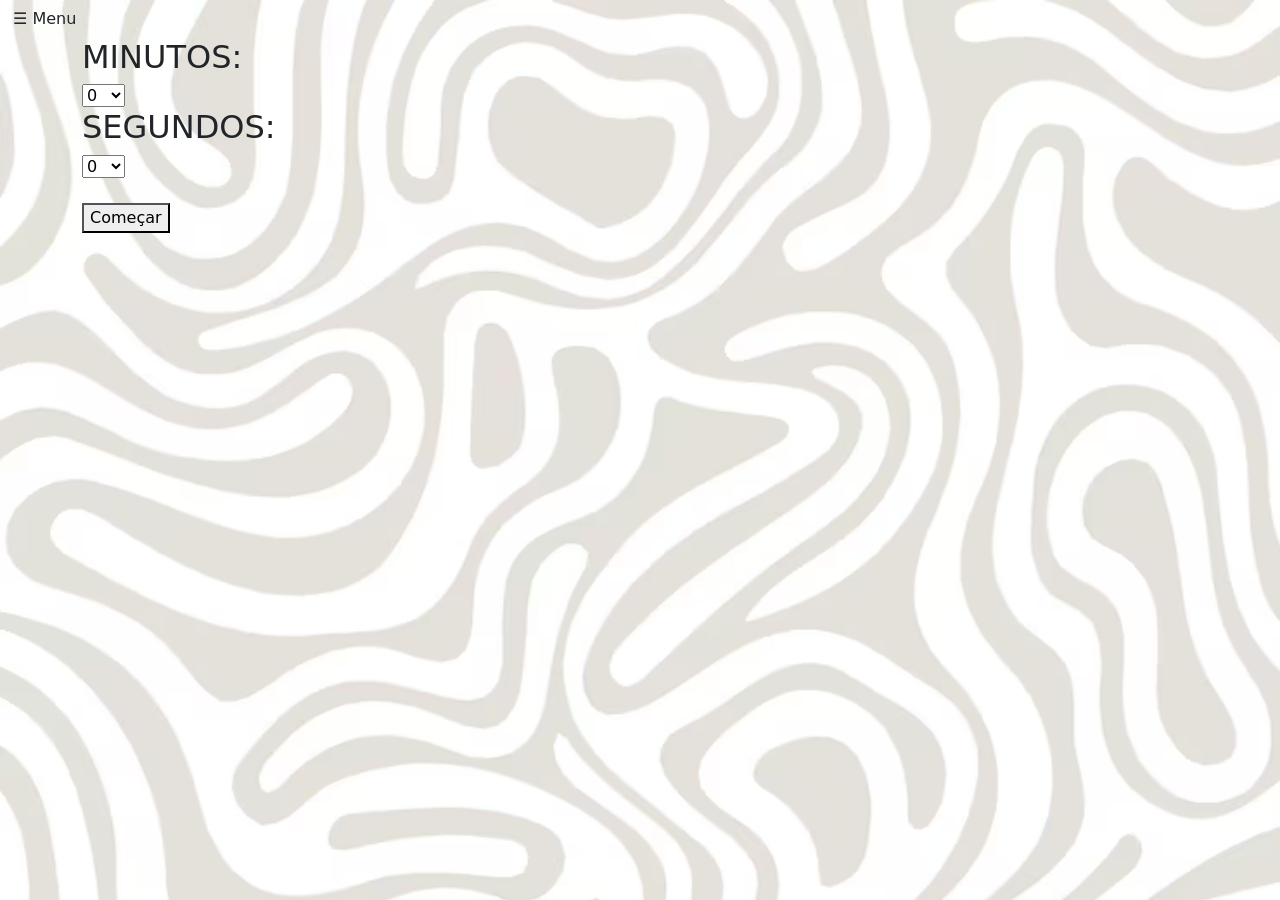
<file: backend/bd/alarm.html>
<!DOCTYPE html>
<html lang="pt-br">

<head>
    <meta charset="UTF-8">
    <meta name="viewport" content="width=device-width, initial-scale=1.0">
    <title>Alarm</title>
    <link rel="stylesheet" href="/css/style.css">
    <link href="https://cdn.jsdelivr.net/npm/bootstrap@5.3.8/dist/css/bootstrap.min.css" rel="stylesheet"
        integrity="sha384-sRIl4kxILFvY47J16cr9ZwB07vP4J8+LH7qKQnuqkuIAvNWLzeN8tE5YBujZqJLB" crossorigin="anonymous">
</head>

<body>
    <a class="btn" href="../../index.html" name="menu" class="removeSubli"> &#9776; Menu</a>
    <audio id="sound" src="/backend/midia/joo.mp3" display="display: none;"></audio>

    <div class="container">
        <h2>Minutos:</h2>
        <select id="minutos" name="minutos"></select>

        <h2>Segundos:</h2>
        <select id="segundos" name="segundos"></select>
        <br>
        <br>
        <button id="comecar">Começar</button>
        <div id="display">
            <h3></h3>
        </div> <!--display-->

    </div> <!--container-->

    <script>
        var display = document.getElementById("display");

        var minutos = document.getElementById("minutos");
        var segundos = document.getElementById("segundos");

        var comecar = document.getElementById("comecar");

        var cronometroSeg;

        var minutoAtual;
        var segundoAtual;

        var interval;

        for (var i = 0; i < 59; i++) {
            minutos.innerHTML += `<option value="${i}  ">${i}</option>`;
        }

        for (var i = 0; i < 59; i++) {
            segundos.innerHTML += `<option value="${i}  ">${i}</option>`;
        }

        comecar.addEventListener("click", function() {
            minutoAtual = minutos.value;
            segundoAtual = segundos.value;

            display.childNodes[1].innerHTML = `${minutoAtual} : ${segundoAtual}`;

            interval = setInterval(function() {
                segundoAtual--;
                if (segundoAtual <= 0) {
                    if (minutoAtual > 0) {
                        minutoAtual--;
                        segundoAtual = 59;
                    } else {
                        document.getElementById("sound").play();
                        alert("Desligar o alarme!");
                        clearInterval(interval);
                        location.reload();
                        
                    }

                }

                display.childNodes[1].innerHTML = `${minutoAtual} : ${segundoAtual}`;
            }, 1000);
        }
    );

    </script>
</body>

</html>
</file>
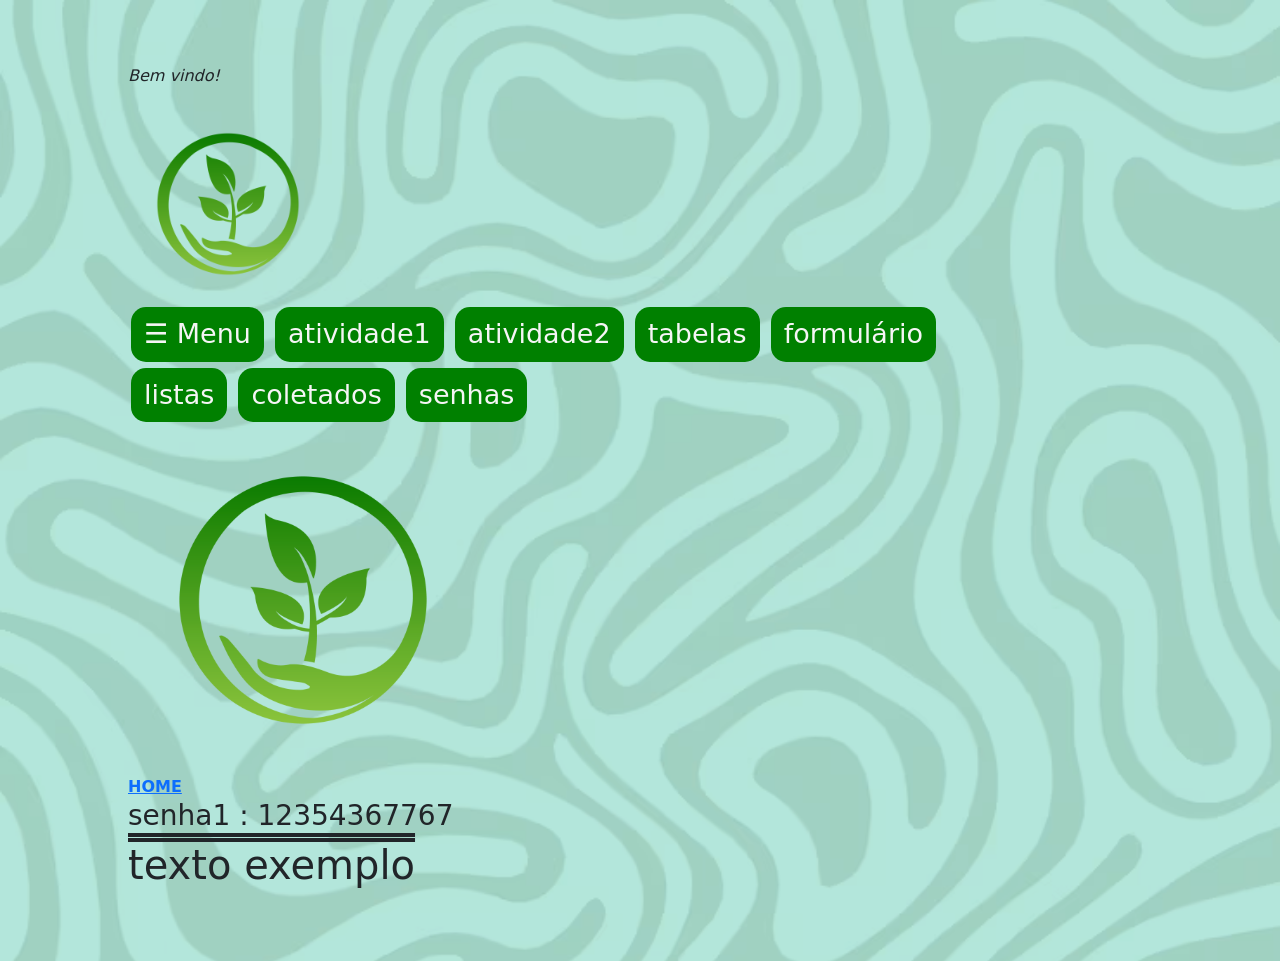
<file: backend/bd/senhas.html>
<!DOCTYPE html>
<html lang="pt-br">
<head>
    <meta charset="UTF-8">
    <meta name="viewport" content="width=device-width, initial-scale=1.0">
    <title>Document</title>
    <link rel="stylesheet" href="../../css/style.css">
    <link href="https://cdn.jsdelivr.net/npm/bootstrap@5.3.8/dist/css/bootstrap.min.css" rel="stylesheet" integrity="sha384-sRIl4kxILFvY47J16cr9ZwB07vP4J8+LH7qKQnuqkuIAvNWLzeN8tE5YBujZqJLB" crossorigin="anonymous">
</head>
<body>
    
    <main>
        <p id="saida"></p>

    <section id="barraMenu">
       <a href="../../index.html"><img src="../../icon/logonature.png" alt="logo_natureza" width="200px"></a>
        <br>
        <a class="btn" href="../../index.html" name="menu" class="removeSubli"> &#9776; Menu</a>
        <a class="btn" href="atividade1.html">atividade1</a>
        <a class="btn" href="atividade2.html">atividade2</a>
        <a class="btn" href="/backend/tabelas.html">tabelas</a>
        <a class="btn" href="/backend/formulario.html">formulário</a>
        <a class="btn" href="/backend/lista.html">listas</a>
        <a class="btn" href="/backend/coletados.html">coletados</a>
        <a class="btn" href="/backend/bd/senhas.html">senhas</a>
    </section>

     <a href="../../../index.html"><img src="../../icon/logonature.png" alt="logo_natureza" width="350px"></a> <br>
    <b><a href="../../index.html">HOME</a></b> <br>
    <h3>senha1 : 12354367767</h3>
     <script src="../../script/index.js"></script>
    </main>
   
</body>
</html>
</file>
<file: css/style.css>
:root{
    --cor1: rgb(56, 109, 2);
    --cor2: rgb(238, 47, 13);
    --cor3: rgb(117, 4, 32);
    --cor4: rgb(34, 7, 123);
}

.italico{
    font-style: italic;
    color: black;
    font-size: 1.5rem;
}

h1 {
    color: var(--cor2);
    font-size: 18px;
    text-decoration: overline double;
}
h2 {
    color: var(--cor4);
    text-transform: uppercase;
}
p#financeiro {
    font-size: 16pt;
    color: var(--cor1);
    margin-left: 50px;
    text-align: justify;
    
}
legend.arquivo {
    color: rgb(5, 151, 141);
    text-decoration: underline;
}
legend {
    color: var(--cor3);
}
main a.btn {
    background: green;
    border-radius: 15px;
    font-weight: 400;
    font-size: 3vh;
    margin: 3px;
    color: whitesmoke;
}
main a.btn:hover{
    background: red;
    color: aqua;
}

#barraMenu{
    display:block;
    padding: auto 10px;
    flex-direction: row;
    width: 80%;
    gap: 15px;
    
}

main{
   background-color: rgba(5, 172, 136, 0.3);
   padding:  5% 10%;
} 

body {
    
    background-repeat: no-repeat;     
    background-attachment: scroll;
    background-size: cover; 
    background-image: url("../img/fundoabstrato.avif");
}
 
.dir {
    font-family:Verdana, Geneva, Tahoma, sans-serif;
    text-align: justify;
    font-weight: bolder;
    font-size: 1.5rem;
    color:rgb(34, 7, 123);
}

pre.marrom{
    color: rgb(123, 40, 4);
    font-size: 1.2rem;
}
a.removeSubli{
    text-decoration: none;
}

h3.capti {
    text-transform: capitalize;
    margin-left: 10px;
}

h2.identacao{
    text-indent: 100px;
}
a:hover{
    color: orangered;
}
a.cor:visited{
    color: rgb(233, 20, 73);
}
ul{
    list-style-type: square;
    text-indent: 10px;
    list-style-position: inside;
}
ol{
    list-style-type: upper-roman;
}
ul.disc{
    list-style-type: disc;
}

table,tr,td{
    border: 4px solid rgb(51, 7, 197);
    border-collapse: collapse;
}

#revisao{
    
    padding:  5% 3%;
}
</file>
